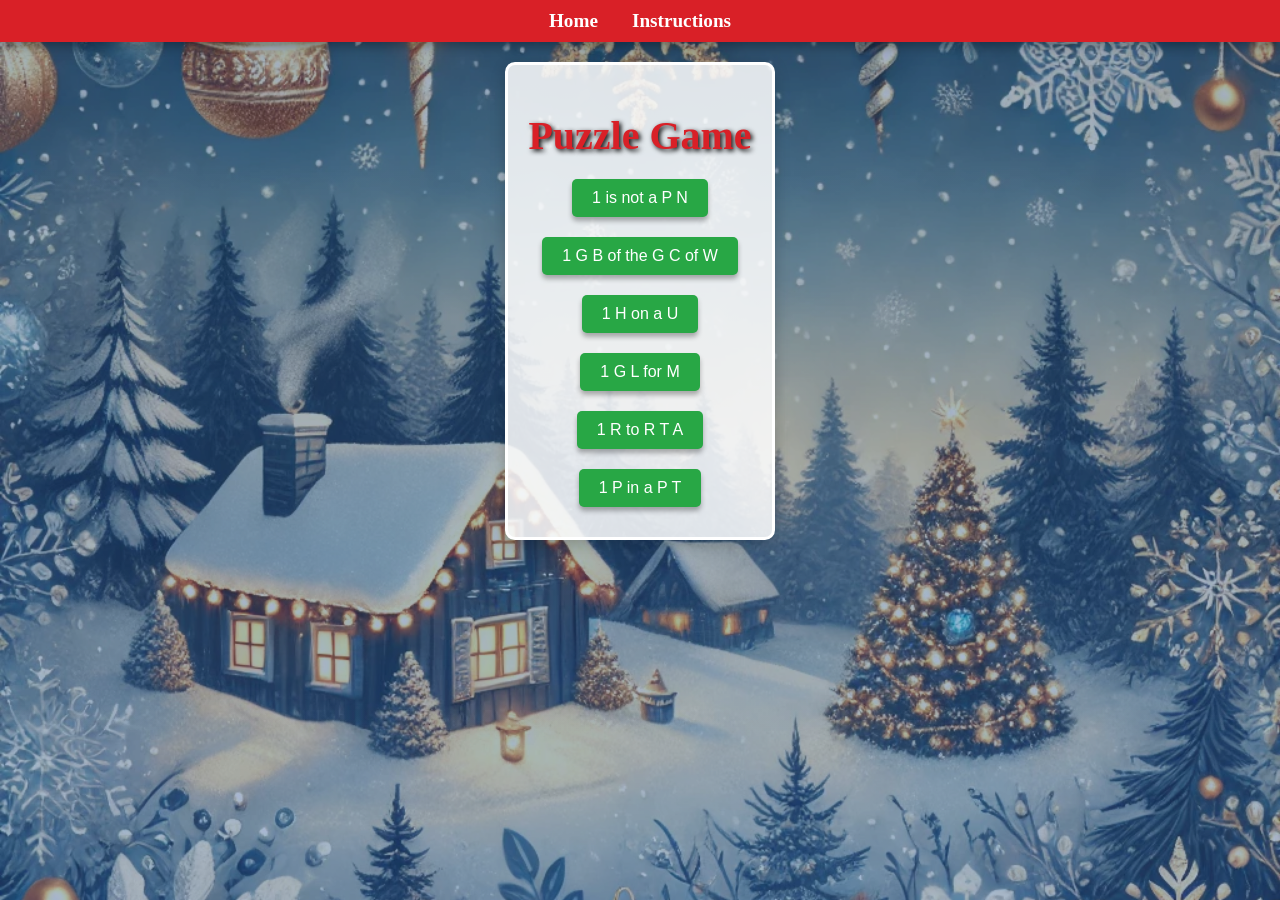
<file: 2024/Final with state/index.html>
<!DOCTYPE html>
<html lang="en">
<head>
    <meta charset="UTF-8">
    <meta name="viewport" content="width=device-width, initial-scale=1.0">
    <title>Puzzle Game</title>
    <style>
        /* General Styling */
        body {
            font-family: 'Merriweather', serif;
            margin: 0;
            padding: 0;
            background-color: #1e3c72; /* Deep blue */
            color: #ffffff;
            background: linear-gradient(180deg, #1e3c72 0%, #2a5298 100%); /* Festive gradient */
            min-height: 100vh;
            display: flex;
            flex-direction: column;
            align-items: center;
        }

        /* Navigation Menu */
        nav {
            width: 100%;
            background-color: #d92027; /* Christmas red */
            padding: 10px 0;
            text-align: center;
            box-shadow: 0px 4px 10px rgba(0, 0, 0, 0.3);
        }

        nav a {
            color: white;
            text-decoration: none;
            margin: 0 15px;
            font-size: 1.2em;
            font-weight: bold;
            transition: color 0.3s ease;
        }

        nav a:hover {
            color: #ffcc00; /* Festive gold */
        }

        /* App Container */
        #app {
            text-align: center;
            padding: 20px;
            border: 3px solid #ffffff;
            border-radius: 10px;
            background-color: rgba(255, 255, 255, 0.85); /* Transparent white */
            box-shadow: 0px 4px 15px rgba(0, 0, 0, 0.2);
            max-width: 600px;
            margin-top: 20px;
        }

        /* Title */
        #app h1 {
            font-size: 2.5em;
            color: #d92027; /* Christmas red */
            margin-bottom: 10px;
            text-shadow: 2px 2px 5px #000000;
        }

        /* Buttons */
        button {
            background-color: #28a745; /* Christmas green */
            border: none;
            color: white;
            padding: 10px 20px;
//            text-transform: uppercase;
            font-size: 1em;
            border-radius: 5px;
            cursor: pointer;
            margin: 10px 5px;
            box-shadow: 0px 4px 5px rgba(0, 0, 0, 0.3);
            transition: background-color 0.3s ease, transform 0.2s ease;
        }

        button:hover {
            background-color: #218838;
            transform: translateY(-2px);
        }

        /* Text Fields */
        input[type="text"] {
            width: 80%;
            padding: 10px;
            border: 2px solid #d92027; /* Festive red */
            border-radius: 5px;
            font-size: 1em;
            margin-bottom: 15px;
        }

        /* Messages */
        #app p {
            font-size: 1.2em;
            color: #333333;
            margin-bottom: 20px;
            text-shadow: 1px 1px 3px rgba(0, 0, 0, 0.3);
        }

        /* Christmas Decorations */
        body::before {
            content: "";
            position: fixed;
            top: 0;
            left: 0;
            width: 100%;
            height: 100%;
            background-image: url('image.jpg');
            background-size: cover;
            background-position: center;
            z-index: -1;
            opacity: 0.6; /* Slightly muted */
        }
    </style>
	<script src="opuzzles.js" defer></script></head>
<body>
    <nav>
        <a href="#" onclick="showPage('app')">Home</a>
        <a href="#" onclick="showPage('instructions')">Instructions</a>
    </nav>
    <div id="app">
        <h1>The Jigsword!</h1>
        <div id="puzzle-container"></div>
    </div>
    <div id="instructions" style="display: none;">
    <div style="
        background-color: rgba(255, 255, 255, 0.9); /* Semi-transparent white */
        padding: 20px;
        border-radius: 10px;
        box-shadow: 0 4px 15px rgba(0, 0, 0, 0.2); /* Subtle shadow */
        max-width: 600px;
        margin: 20px auto;
        text-align: center;
    ">
        <h1 style="color: #d92027; text-shadow: 1px 1px 2px #000;">Instructions</h1>
        <p style="color: #333;">Welcome to the Xmas 2024 Jigsword!</p>

        <p style="color: #333;">Long ago, in the Realm of Ideas, where creativity flourished and chaos thrived, a celestial artisan sought to craft the ultimate enigma. They gathered fragments from the great Cosmic Puzzle, shards of logic, imagination, and wit, and forged them into a blade called the Jigsword. This mystical sword was said to hold the power to carve reality into riddles and reshape understanding into solutions.</p>
        <p style="color: #333;">

The artisan tested their creation by cleaving the stars themselves, scattering pieces of their light across the cosmos. Each star became a puzzle, challenging wanderers to assemble the fragments of their meaning. But the Jigsword demanded balance; it would only reveal its brilliance when wielded by those who sought not to conquer but to understand.</p>
        <p style="color: #333;">

Legends say the Jigsword was gifted to mortals as a sacred challenge. Those who could solve its riddles unlocked profound truths, while the unsolved pieces remained as sparks of wonder, igniting the imagination of future seekers.</p>
        <p style="color: #333;">

Today, every Jigsword puzzle is a fragment of this celestial legacy, a shard of cosmic light waiting to be pieced together. With each solution, we carry forward the artisan’s dream: a universe woven with the threads of curiosity and discovery.</p>
        <p style="color: #333;"></p>
        <p style="color: #333;">Solve the puzzles by entering the correct answers in the text box.</p>
        <p style="color: #333;">Click submit, and if you're correct, you'll unlock new puzzles.</p>
        <p style="color: #333;">Some solved puzzles come with a clue that might help with other puzzles.</p>
        <p style="color: #333;">Make sure to write the clues down, as once they're gone, they're gone.</p>
        <p style="color: #333;">Good luck and have fun!</p>
    </div>
</div>
    <script>
        function showPage(pageId) {
            // Hide all sections
            document.getElementById('app').style.display = 'none';
            document.getElementById('instructions').style.display = 'none';
            // Show the requested section
            document.getElementById(pageId).style.display = 'block';
        }
    </script>
</body>
</html>
</file>
